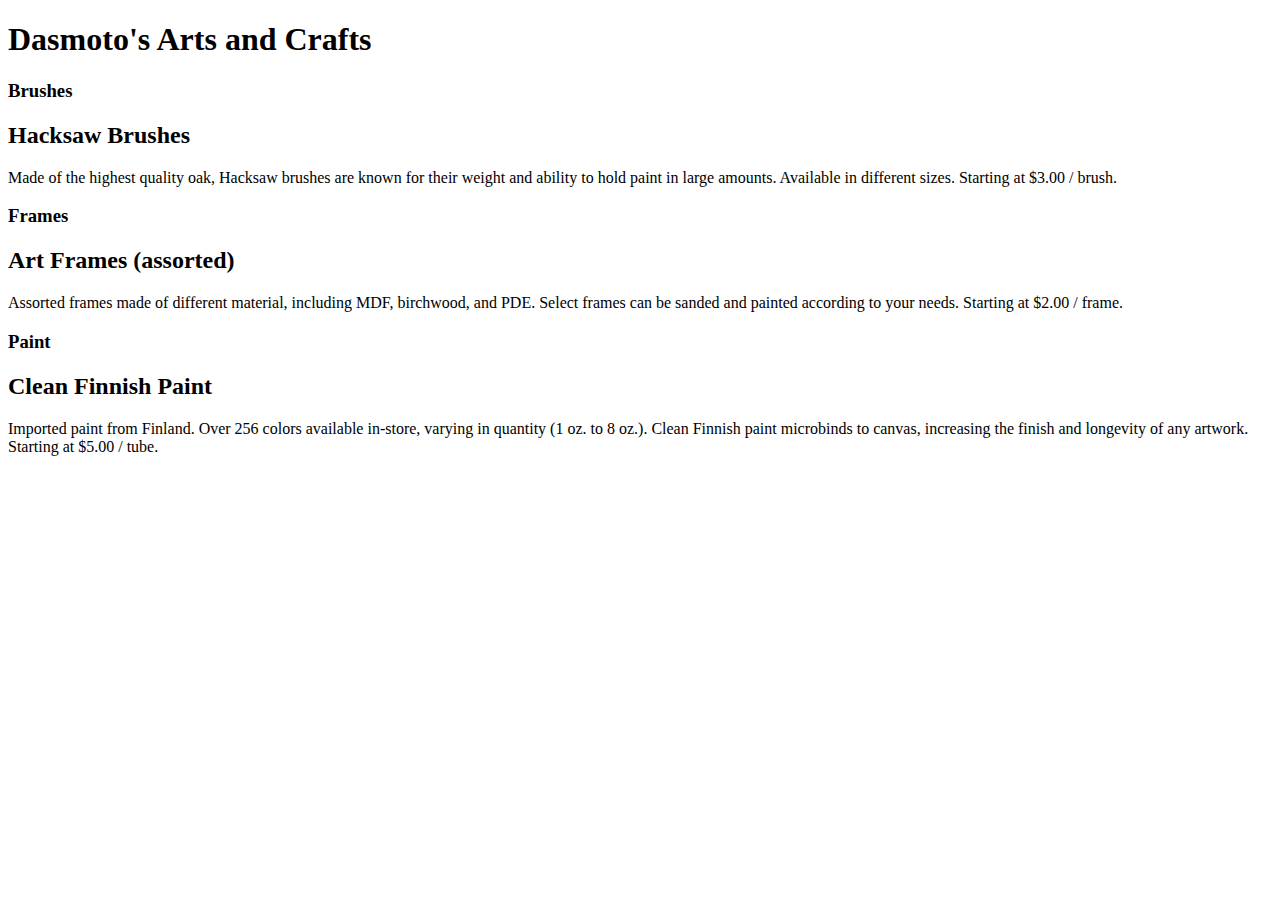
<file: projects/Table Project/Website Project/index.html>
<!DOCTYPE html>
<html>
<head>
 <title> Dasmoto's Arts and Crafts </title>
 <h1> Dasmoto's Arts and Crafts </h1>
<body>
<div class id = "brushes">
  <h3> Brushes </h3>
  <h2> Hacksaw Brushes </h2>
  <link href="./resources/hacksaw.jpeg" alt="Image Not Supported" target="_blank">
  <p> Made of the highest quality oak, Hacksaw brushes are known for their weight and ability to hold paint in large amounts. Available in different sizes. <span> Starting at $3.00 / brush.</span> </p>
</div>	

<div class id="frames">
 <h3> Frames </h3>
 <link href="./resources/frames.jpeg" alt="Image Not Supported" target="_blank">
 <h2> Art Frames (assorted) </h2>
 <p> Assorted frames made of different material, including MDF, birchwood, and PDE. Select frames can be sanded and painted according to your needs. <span> Starting at $2.00 / frame. </span> </p>
</div> 

<div class id="paint">
 <h3> Paint </h3>
 <link href="./resources/finnish.jpeg" alt="Image Not Supported" target="_blank">
 <h2> Clean Finnish Paint </h2> 
 <p> Imported paint from Finland. Over 256 colors available in-store, varying in quantity (1 oz. to 8 oz.). Clean Finnish paint microbinds to canvas, increasing the finish and longevity of any artwork. <span> Starting at $5.00 / tube.</span></p>
</body>
</html>
</file>
